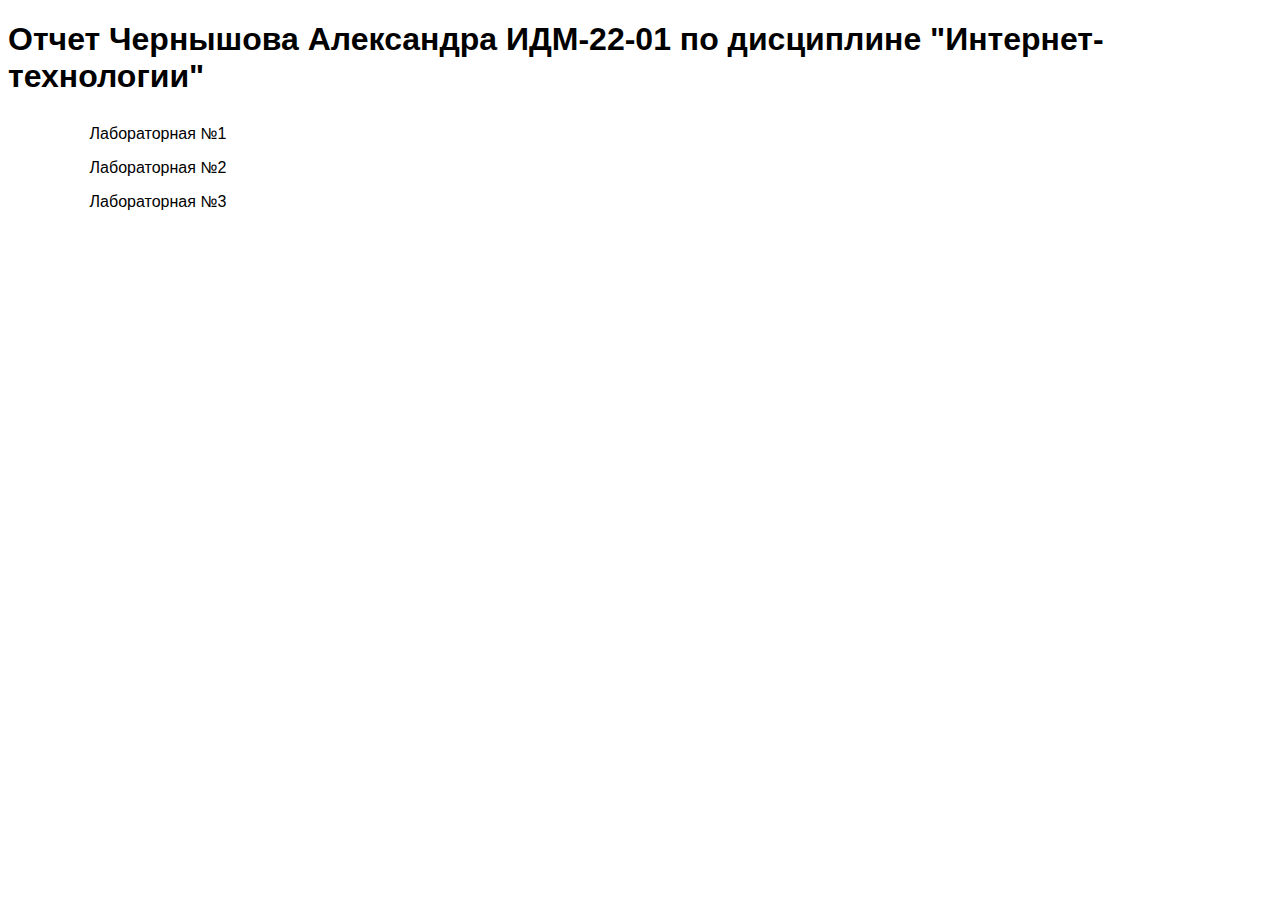
<file: index.html>
<!DOCTYPE html>
<html lang="ru">

<head>
    <meta charset="UTF-8">
    <meta http-equiv="X-UA-Compatible" content="IE=edge">
    <meta name="viewport" content="width=device-width, initial-scale=1.0">
    <title>ИТ лабораторные работы</title>
    <link rel="stylesheet" href="style.css">

</head>

<body>

    <h1>Отчет Чернышова Александра ИДМ-22-01 по дисциплине "Интернет-технологии"</h1>
    <a class="btn" href="lab1.html">Лабораторная №1</a>
    <a class="btn" href="lab2.html">Лабораторная №2</a>
    <a class="btn" href="lab3.html">Лабораторная №3</a>

</body>

</html>
</file>
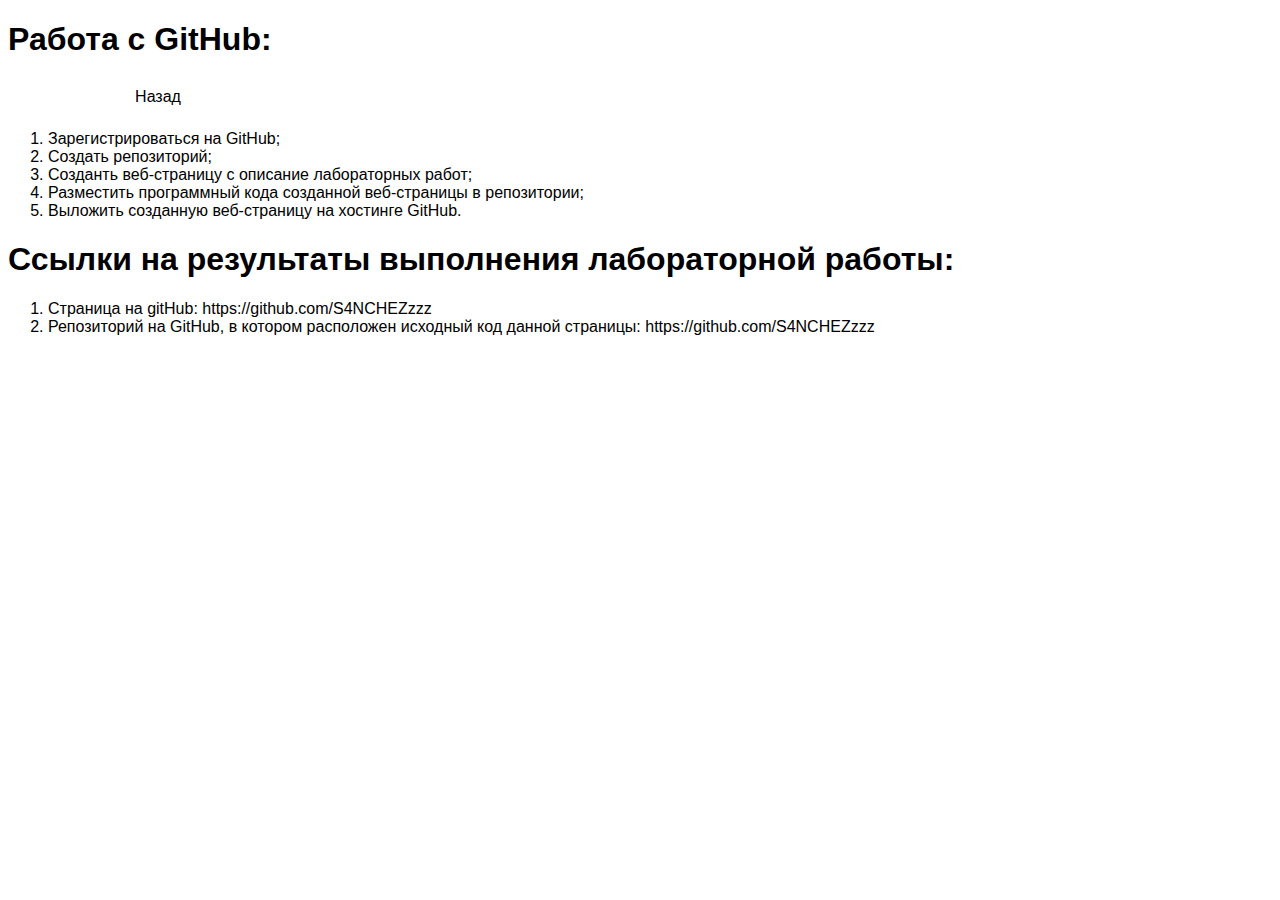
<file: lab1.html>
<!DOCTYPE html>
<html lang="ru">

<head>
    <meta charset="UTF-8">
    <meta http-equiv="X-UA-Compatible" content="IE=edge">
    <meta name="viewport" content="width=device-width, initial-scale=1.0">
    <title>ИТ лабораторные работы</title>
    <link rel="stylesheet" href="style.css">
</head>

<body>

    <h1>Работа с GitHub:</h1>
        <a href="index.html" class="btn">Назад</a>
        <ol>
            <li>Зарегистрироваться на GitHub;</li>
            <li>Создать репозиторий;</li>
            <li>Созданть веб-страницу с описание лабораторных работ;</li>
            <li>Разместить программный кода созданной веб-страницы в репозитории;</li>
            <li>Выложить созданную веб-страницу на хостинге GitHub.</li>
        </ol>
        <h1>Ссылки на результаты выполнения лабораторной работы:</h1>
        <ol>
            <li>Страница на gitHub:
                <a href="https://github.com/S4NCHEZzzz/it_lab" target="_blank">https://github.com/S4NCHEZzzz
                </a>
            </li>
            <li>Репозиторий на GitHub, в котором расположен исходный код данной страницы: <a
                    href="https://github.com/S4NCHEZzzz/it_lab" target="_blank">https://github.com/S4NCHEZzzz</a>
            </li>
        </ol>
</body>

</html>
</file>
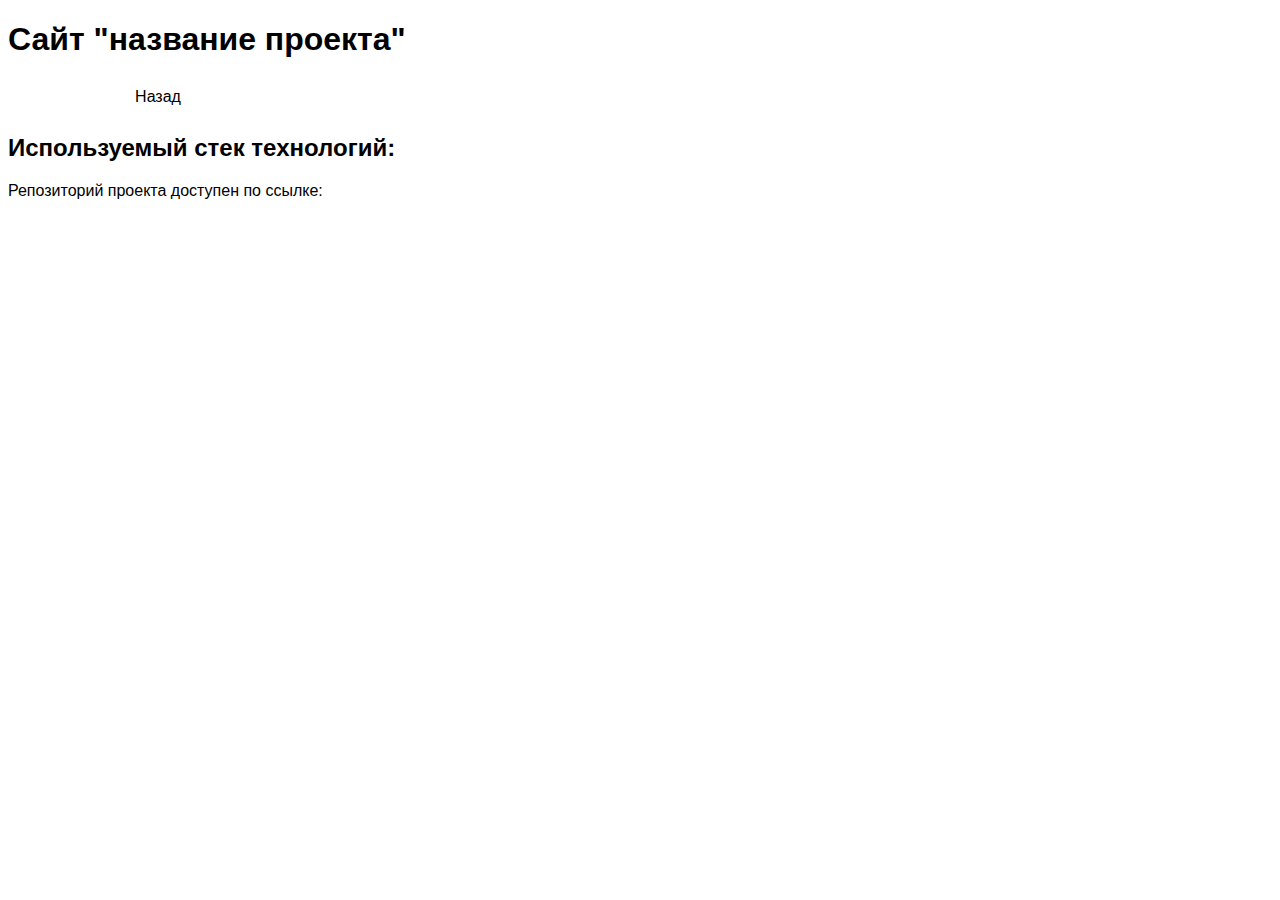
<file: lab2.html>
<!DOCTYPE html>
<html lang="ru">

<head>
    <meta charset="UTF-8">
    <meta http-equiv="X-UA-Compatible" content="IE=edge">
    <meta name="viewport" content="width=device-width, initial-scale=1.0">
    <title>ИТ лабораторные работы</title>
    <link rel="stylesheet" href="style.css">
</head>

<body>
        <h1>Сайт "название проекта"</h1>
    <div class="container">
        <a href="index.html" class="btn">Назад</a>
        <h2>Используемый стек технологий:</h2>
        <ol>
        </ol>
        Репозиторий проекта доступен по ссылке: <a href="#"></a>
    </div>
</body>

</html>
</file>
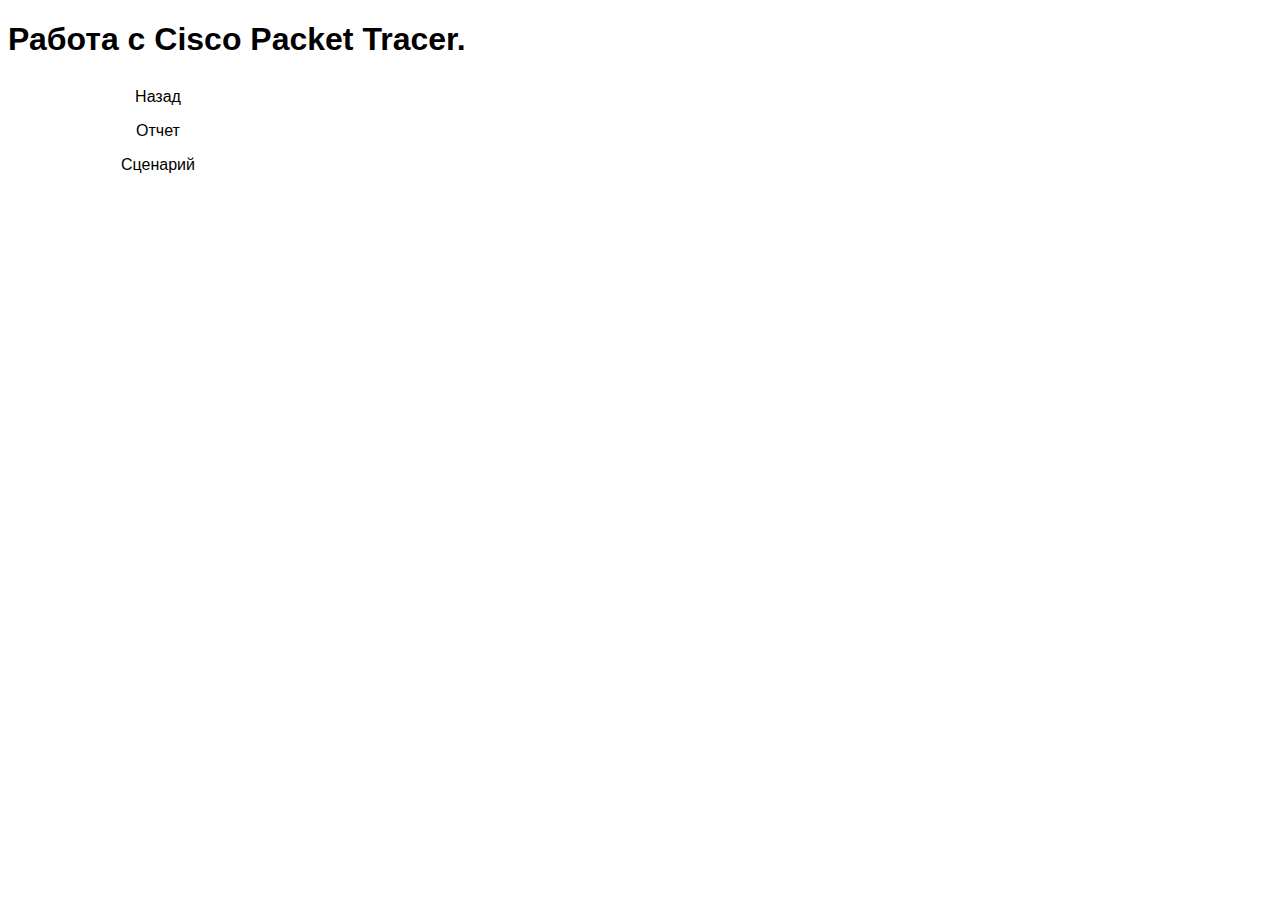
<file: lab3.html>
<!DOCTYPE html>
<html lang="ru">

<head>
    <meta charset="UTF-8">
    <meta http-equiv="X-UA-Compatible" content="IE=edge">
    <meta name="viewport" content="width=device-width, initial-scale=1.0">
    <title>ИТ лабораторные работы</title>
    <link rel="stylesheet" href="style.css">
</head>

<body>
        <h1>Работа с Cisco Packet Tracer.</h1>
        <a href="index.html" class="btn">Назад</a>
        <a class="btn"
            href="https://github.com/S4NCHEZzzz/it_lab/blob/main/отчеты/Отчёт%204.pdf"
            target="_blank">
            Отчет
        </a>

        <a class="btn"
            href="https://github.com/S4NCHEZzzz/it_lab/blob/main/%D0%BE%D1%82%D1%87%D0%B5%D1%82%D1%8B/%D1%81%D1%86%D0%B5%D0%BD%D0%B0%D1%80%D0%B8%D0%B9_4.pka"
            target="_blank">
            Сценарий
        </a>
</body>

</html>
</file>
<file: style.css>
* {
    font-family: 'Gill Sans', 'Gill Sans MT', Calibri, 'Trebuchet MS', sans-serif;
    box-sizing: border-box;
}

body {
    background-color: rgb(255, 255, 255);
}

@media (max-width: 1440px) {
    .container {
        width: 992px;
    } 
}

@media (max-width: 1200px) {
    .container {
        width: 768px;
    } 
}

@media (max-width: 991px) {
    .container {
        width: 100%;
        padding: 0 16px;
    } 
}

a {
    text-decoration: none;
    color: black;
    
}

.header {
    height: 64px;
    padding: 0 10%;
    border-bottom: 1px solid rgb(117, 117, 117);
    display: flex;
    align-items: center;
    justify-content: center;
}

.btn {
    padding: 8px 16px;
    border-radius: 3px;
    background-color: #fff;
    max-width: 300px;
    display: flex;
    justify-content: center;
}

.btn:hover {
    background-color: rgb(240, 240, 240);
}
</file>
